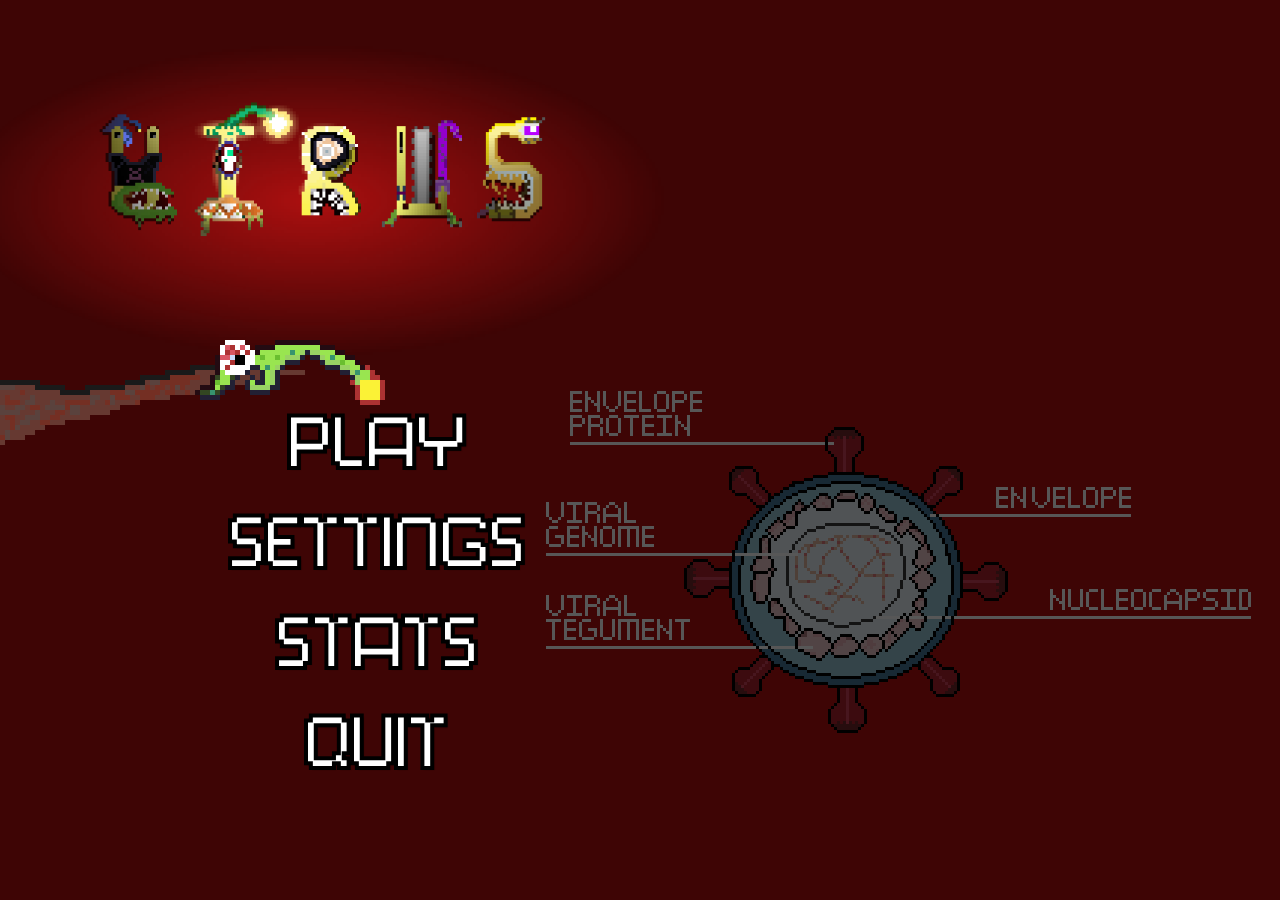
<file: index.html>
<!DOCTYPE html>
<html lang="en">
<head>
    <meta charset="UTF-8">
    <meta http-equiv="X-UA-Compatible" content="IE=edge">
    <meta name="viewport" content="width=device-width, initial-scale=1.0">
    <title>Document</title>

    <link rel="stylesheet" href="compiled/menu.css">
</head>
<body>

    <div class="menu-page" style="background-image: url(./img/menu/background.png)">
        <div class="menu-page__left">
            <div class="menu-page__logo">
                <div style="background-image: url(./img/menu/virus-logo.png)"></div>
            </div>

            <div class="menu-buttons">
                <ul class="menu-buttons__buttons-list">
                    <li class="menu-buttons__button">PLAY</li>
                    <li class="menu-buttons__button" data-settings>SETTINGS</li>
                    <li class="menu-buttons__button">STATS</li>
                    <li class="menu-buttons__button">QUIT</li>
                </ul>

                <div style="background-image: url(./img/menu/menu-item-picker.png)" class="menu-buttons__picker"></div>
            </div>
        </div>

        <div class="blackout"></div>
    </div>

    <div class="menu-page-blur"></div>

    <div class="settings-modal">
        <div class="settings-modal__wrapper">
            <div class="settings-modal__top">
                <h1 class="settings-modal__title">GAME SETTINGS</h1>
            </div>
            <div class="settings-modal__body settings-modal-body">
                <div class="settings-modal-body__block">
                    <div class="settings-modal-body__block-title">
                        <span>SOUNDS</span>
                    </div>
                    <div class="settings-modal-body__block-body settings-group">
                        <div class="settings-group__item">
                            <div class="settings-group__item-left">
                                <span>SFX</span>
                            </div>
                            <div class="settings-group__item-right">
                                <div class="settings-slider">
                                    <div class="settings-slider__thumb"></div>
                                </div>
                            </div>
                        </div>
                        <div class="settings-group__item">
                            <div class="settings-group__item-left">
                                <span>Music</span>
                            </div>
                            <div class="settings-group__item-right">
                                <div class="settings-slider">
                                    <div class="settings-slider__thumb"></div>
                                </div>
                            </div>
                        </div>
                        <div class="settings-group__item">
                            <div class="settings-group__item-left">
                                <span>Voice</span>
                            </div>
                            <div class="settings-group__item-right">
                                <div class="settings-slider">
                                    <div class="settings-slider__thumb"></div>
                                </div>
                            </div>
                        </div>
                        <div class="settings-group__item">
                            <div class="settings-group__item-left">
                                <span>SFX</span>
                            </div>
                            <div class="settings-group__item-right">
                                <div class="settings-slider">
                                    <div class="settings-slider__thumb"></div>
                                </div>
                            </div>
                        </div>
                        <div class="settings-group__item">
                            <div class="settings-group__item-left">
                                <span>Music</span>
                            </div>
                            <div class="settings-group__item-right">
                                <div class="settings-slider">
                                    <div class="settings-slider__thumb"></div>
                                </div>
                            </div>
                        </div>
                        <div class="settings-group__item">
                            <div class="settings-group__item-left">
                                <span>Voice</span>
                            </div>
                            <div class="settings-group__item-right">
                                <div class="settings-slider">
                                    <div class="settings-slider__thumb"></div>
                                </div>
                            </div>
                        </div>
                    </div>
                </div>
                <div class="settings-modal-body__block">
                    <div class="settings-modal-body__block-title">
                        <span>SOUNDS</span>
                    </div>
                    <div class="settings-modal-body__block-body settings-group">
                        <div class="settings-group__item">
                            <div class="settings-group__item-left">
                                <span>SFX</span>
                            </div>
                            <div class="settings-group__item-right">
                                <div class="settings-slider">
                                    <div class="settings-slider__thumb"></div>
                                </div>
                            </div>
                        </div>
                        <div class="settings-group__item">
                            <div class="settings-group__item-left">
                                <span>Music</span>
                            </div>
                            <div class="settings-group__item-right">
                                <div class="settings-slider">
                                    <div class="settings-slider__thumb"></div>
                                </div>
                            </div>
                        </div>
                        <div class="settings-group__item">
                            <div class="settings-group__item-left">
                                <span>Voice</span>
                            </div>
                            <div class="settings-group__item-right">
                                <div class="settings-slider">
                                    <div class="settings-slider__thumb"></div>
                                </div>
                            </div>
                        </div>
                        <div class="settings-group__item">
                            <div class="settings-group__item-left">
                                <span>SFX</span>
                            </div>
                            <div class="settings-group__item-right">
                                <div class="settings-slider">
                                    <div class="settings-slider__thumb"></div>
                                </div>
                            </div>
                        </div>
                        <div class="settings-group__item">
                            <div class="settings-group__item-left">
                                <span>Music</span>
                            </div>
                            <div class="settings-group__item-right">
                                <div class="settings-slider">
                                    <div class="settings-slider__thumb"></div>
                                </div>
                            </div>
                        </div>
                        <div class="settings-group__item">
                            <div class="settings-group__item-left">
                                <span>Voice</span>
                            </div>
                            <div class="settings-group__item-right">
                                <div class="settings-slider">
                                    <div class="settings-slider__thumb"></div>
                                </div>
                            </div>
                        </div>
                    </div>
                </div>
            </div>
        </div>
    </div>

    <script>
        document.querySelector('[data-settings]').addEventListener('click', e => {
            document.querySelector('.menu-page-blur').classList.add('menu-page-blur--show');
            document.querySelector('.settings-modal').classList.add('settings-modal--show');
        });

        document.querySelector('.menu-page-blur').addEventListener('click', e => {
            if (e.target.closest('.settings-modal')) {
                return;
            }

            document.querySelector('.menu-page-blur').classList.remove('menu-page-blur--show');
            document.querySelector('.settings-modal').classList.remove('settings-modal--show');
        });
    </script>

    <script>
        const picker     = document.querySelector('.menu-buttons__picker');
        const buttonList = document.querySelector('.menu-buttons__buttons-list');
        const buttonListTop = buttonList.getBoundingClientRect().top;

        movePickerTo(buttonList.querySelector('.menu-buttons__button'))

        buttonList.addEventListener('mouseover', (e) => {
            if (!e.target.classList.contains('menu-buttons__button')) {
                return;
            }

            movePickerTo(e.target);
        });

        function movePickerTo(button) {
            const buttonTop = button.getBoundingClientRect().top - 80 - buttonListTop;

            picker.style.top = buttonTop + 'px';
        }
    </script>

    <script>

        const sliderMove = event => {
		  event.target.style.cursor = 'grabbing';

          const thumb  = event.target;
          const slider = event.target.closest('.settings-slider');

		  let shiftX = event.clientX - thumb.getBoundingClientRect().left;

	      document.addEventListener('mousemove', onMouseMove);
	      document.addEventListener('mouseup', onMouseUp);

	      function onMouseMove(event) {
	        let newLeft = event.clientX - shiftX - slider.getBoundingClientRect().left;

	        // курсор вышел из слайдера => оставить бегунок в его границах.
	        if (newLeft < 10) {
	          newLeft = 10;
	        }

	        let rightEdge = slider.offsetWidth - thumb.offsetWidth;

	        if (newLeft > rightEdge - 10) {
	          newLeft = rightEdge - 10;
	        }

	        thumb.style.left = newLeft + 'px';
	      }

	      function onMouseUp() {
	        document.removeEventListener('mouseup', onMouseUp);
	        document.removeEventListener('mousemove', onMouseMove);

			event.target.style.cursor = 'grab';
	      }
		};
        
		document.querySelectorAll('.settings-slider__thumb').forEach(item => {
            item.onmousedown = sliderMove;
        })
    </script>

</body>
</html>
</file>
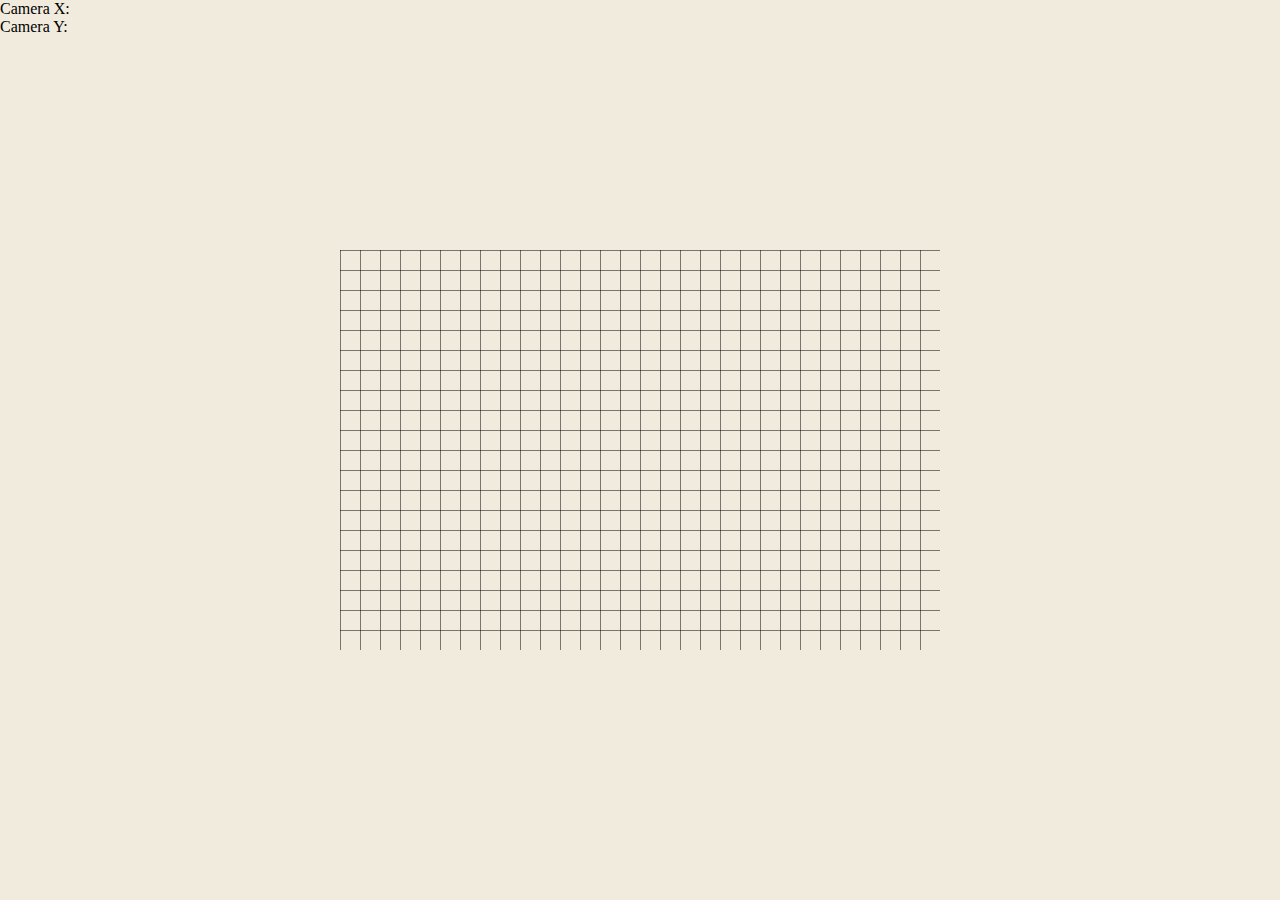
<file: grid.html>
<!DOCTYPE html>
<html lang="en">
<head>
    <meta charset="UTF-8">
    <meta name="viewport" content="width=device-width, initial-scale=1.0">
    <title>Document</title>
</head>

    <style>
        body {
            background: #f0ebdd;
            height: 100vh;
            width: 100vw;
            padding: 0;
            margin: 0;
        }

        #bg,
        #viruses,
        #mc {
            transform: translate(-50%, -50%);
            background: transparent;
            position: absolute;
            display: block;
            padding: 0;
            margin: 0;
            left: 50%;
            top: 50%;
        }

        #bg {
            z-index: 1;
        }

        #viruses {
            z-index: 2;
        }

        #mc {
            z-index: 3;
        }

        #map {
            background: black;
        }

    </style>

<body>

    <div>
        Camera X: <span id="camX"></span><br>
        Camera Y: <span id="camY"></span>
    </div>

    <div>
        <canvas id="bg"></canvas>
        <canvas id="viruses"></canvas>
        <canvas id="mc"></canvas>
    </div>

    <script type="text/javascript">
        class Camera {
            constructor(viewportW, viewportH, worldW, worldH) {
                this.x         = 0;
                this.y         = 0;
                this.viewportW = viewportW;
                this.viewportH = viewportH;
                this.worldW    = worldW;
                this.worldH    = worldH;
            }

            getXOffset() {
                if (this.observable) {
                    this.x = this.observable.x - (this.viewportW / 2);

                    if (this.x < 0) {
                        this.x = 0;
                    }

                    if (this.x + this.viewportW > worldW) {
                        this.x = worldW - this.viewportW;
                    }
                }

                return this.x;
            }

            getYOffset() {
                if (this.observable) {
                    this.y = this.observable.y - (this.viewportH / 2);

                    if (this.y < 0) {
                        this.y = 0;
                    }

                    if (this.y + this.viewportH > worldH) {
                        this.y = worldH - this.viewportH;
                    }
                }

                return this.y;
            }

            setX(x) {
                if (x <= this.worldW) {
                    this.x = x;
                    forceRerender();
                    this.logCamPosition();
                }
            }

            setY(y) {
                if (this.y + y <= this.worldH) {
                    this.y = y;
                    forceRerender();
                    this.logCamPosition();
                }
            }

            moveXRel(x) {
                const cameraXBoundary = this.x + x + 200;

                if (cameraXBoundary >= this.worldW || (this.x + x < -200)) {
                    return;
                }

                this.x += x;
                forceRerender();
                this.logCamPosition();
            }

            moveYRel(y) {
                const cameraYBoundary = this.y + y + 200;

                if (cameraYBoundary >= this.worldH || (this.y + y) < -200) {
                    return;
                }

                this.y += y;
                forceRerender();
                this.logCamPosition();
            }

            logCamPosition() {
                if (!this.camXSpan) {
                    this.camXSpan = document.querySelector('#camX');
                }

                if (!this.camYSpan) {
                    this.camYSpan = document.querySelector('#camY');
                }

                this.camXSpan.innerHTML = this.x;
                this.camYSpan.innerHTML = this.y;
            }

            observe(object) {
                this.observable = object;
            }
        }
    </script>

    <script type="text/javascript">
        let fieldObj = {}

        for (let row = 0; row < 100; row++) {
            fieldObj[row] = {};

            for (let col = 0; col < 100; col++) {
                if (col % 10 === 0) {
                    fieldObj[row][col] = 'X';
                } else {
                    fieldObj[row][col] = '';
                }
            }
        }

        var canvas = document.querySelector('#mc');
        const viruses = document.querySelector('#viruses');
        const bg = document.querySelector('#bg');
        const w = 2000;
        const h = 2000;
        const viewportW  = 600;
        const viewportH  = 400;
        let started = false;

        window.mainCamera = new Camera(viewportW, viewportH, w, h);

        var virusesCtx = viruses.getContext('2d');
        var ctx = canvas.getContext('2d');
        canvas.width  = viruses.width  = bg.width  = viewportW;
        canvas.height = viruses.height = bg.height = viewportH;

        ctx.globalAlpha = 0.5;

        function createGrid(w, h) {
            var data = `<svg width="${w}px" height="${h}px" xmlns="http://www.w3.org/2000/svg"> \
                <defs> \
                    <pattern id="smallGrid" width="20" height="20" patternUnits="userSpaceOnUse"> \
                        <path d="M 20 0 L 0 0 0 20" fill="none" stroke="black" stroke-width="1" /> \
                    </pattern> \
                    <pattern id="grid" width="90" height="90" patternUnits="userSpaceOnUse"> \
                        <rect width="80" height="80" fill="url(#smallGrid)" /> \
                        <path d="M 80 0 L 0 0 0 80" fill="none" stroke="black" stroke-width="1" /> \
                    </pattern> \
                </defs> \
                <rect width="100%" height="100%" fill="url(#smallGrid)" /> \
            </svg>`;

            var DOMURL = window.URL || window.webkitURL || window;

            var img = new Image();
            var svg = new Blob([data], {type: 'image/svg+xml;charset=utf-8'});
            var url = DOMURL.createObjectURL(svg);

            img.src = url;

            return img;
        }

        function drawGrid(ctx, grid, camera) {
            let xView = camera.getXOffset();
            let yView = camera.getYOffset();

            let sx, sy, dx, dy;
            let sWidth, sHeight, dWidth, dHeight;

            // offset point to crop the image
            sx = xView;
            sy = yView;

            // dimensions of cropped image
            sWidth = viewportW;
            sHeight = viewportH;

            // if cropped image is smaller than canvas we need to change the source dimensions
            if (grid.width - sx < sWidth) {
              sWidth = grid.width - sx;
            }
            if (grid.height - sy < sHeight) {
              sHeight = grid.height - sy;
            }

            // location on canvas to draw the croped image
            dx = 0;
            dy = 0;
            // match destination with source to not scale the image
            dWidth = sWidth;
            dHeight = sHeight;

            ctx.drawImage(grid, sx, sy, sWidth, sHeight, dx, dy, dWidth, dHeight);
        }

        const grid = createGrid(w, h);
        const bgCtx = bg.getContext('2d');
        grid.onload = () => drawGrid(bgCtx, grid, mainCamera);

        function drawObject() {
            virusesCtx.clearRect(0, 0, viewportW, viewportH);
            virusesCtx.fillStyle = 'red';
            virusesCtx.font = '20px serif';

            for (let row = 0; row < 100; row++) {
                for (let col = 0; col < 100; col++) {
                    if (fieldObj[row][col]) {
                        const x = col * 20 + 3;
                        const y = row * 20 + 17;

                        fillText(virusesCtx, fieldObj[row][col], x, y, 19, 'red');
                    }
                }
            }
        }

        function hasAdjacents(row, col) {
            for (let i = -1; i < 2; i++) {
                for (let j = -1; j < 2; j++) {
                    if (row + i < 0) continue;
                    if (col + j < 0) continue;

                    if (fieldObj[row + i][col + j]) {
                        return true;
                    }
                }
            }
        }

        function forceRerender() {
            bgCtx.clearRect(0, 0, viewportW, viewportH);
            ctx.clearRect(0, 0, viewportW, viewportH);
            virusesCtx.clearRect(0, 0, viewportW, viewportH);

            drawGrid(bgCtx, grid, mainCamera);
            drawObject();
        }

        let col, row;

        canvas.onmousemove = (e) => {
            let x = e.clientX - canvas.getBoundingClientRect().left + mainCamera.x;
            let y = e.clientY - canvas.getBoundingClientRect().top + mainCamera.y;

            if ((x > w || y > h) || (x < 0 || y < 0)) {
                return;
            }

            let rerender = false;

            if (Math.floor(x / 20) !== col) {
                col = Math.floor(x / 20);
                rerender = true;
            }

            if (Math.floor(y / 20) !== row) {
                row = Math.floor(y / 20);
                rerender = true;
            }

            if (rerender) {
                ctx.clearRect(0, 0, w, h);

                ctx.fillStyle = 'green';
                fillRect(ctx, (col * 20) + 1, (row * 20) + 1, 19, 19);
            }
        }

        let quickClick = false;

        canvas.onmouseup = ((e) => {
            if (!quickClick) {
                return;
            }

            let x = e.clientX - canvas.getBoundingClientRect().left + mainCamera.x;
            let y = e.clientY - canvas.getBoundingClientRect().top + mainCamera.y;

            if (x > w || y > h) {
                return;
            }

            const col = Math.floor(x / 20);
            const row = Math.floor(y / 20);

            if (!started || hasAdjacents(row, col) && fieldObj[row][col] !== 'X') {
                fieldObj[row][col] = 'X';
                drawObject();
                started = true;
            }
        });

        canvas.onmousedown = (async (e) => {
            quickClick = true;

            setTimeout(() => quickClick = false, 120);
        })

        function fillRect(ctx, x, y, w, h, c) {
            x -= mainCamera.getXOffset();
            y -= mainCamera.getYOffset();

            ctx.fillStyle = c;
            ctx.fillRect(x, y, w, h);
        }

        function fillText(ctx, text, x, y, mw, c) {
            x -= mainCamera.getXOffset();
            y -= mainCamera.getYOffset();

            ctx.fillStyle = c;
            ctx.fillText(text, x, y, mw);
            ctx.fillStyle = 'yellow';
        }
    </script>

    <script type="text/javascript">
        let mousedown = false;
        let shiftdown = false;

        document.addEventListener('mousedown', () => {
            mousedown = true;
        });
        document.addEventListener('mouseup', () => {
            mousedown = false;
        });

        document.addEventListener('keydown', (e) => {
            shiftdown = e.shiftKey;
        });
        document.addEventListener('keyup', (e) => {
            shiftdown = e.shiftKey;
        });

        let prevX, prevY;
        let nullifyTimer;
        document.addEventListener('mousemove', (e) => {
            if (!mousedown || !shiftdown) {
                return;
            }

            clearTimeout(nullifyTimer);

            const x  = e.clientX //- canvas.getBoundingClientRect().left;
            const y  = e.clientY //- canvas.getBoundingClientRect().top;

            if (prevX == null || prevY == null) {
                prevX = x;
                prevY = y;

                return;
            }

            const camShiftX = x - prevX;
            const camShiftY = y - prevY;

            window.mainCamera.moveXRel(-camShiftX);
            window.mainCamera.moveYRel(-camShiftY);

            prevX = x;
            prevY = y;

            nullifyTimer = setTimeout(() => prevX = prevY = null, 100);
        });

        /*document.addEventListener('keydown', (e) => {
            switch (e.code) {
                case 'KeyW': // up
                    mainCamera.moveYRel(-15);

                    break;

                case 'KeyD': // right
                    mainCamera.moveXRel(15);

                    break;

                case 'KeyS': // down
                    mainCamera.moveYRel(15);

                    break;

                case 'KeyA': // left
                    mainCamera.moveXRel(-15);

                    break;
            }
        })*/
    </script>
    
</body>
</html>
</file>
<file: compiled/menu.css>
/* http://meyerweb.com/eric/tools/css/reset/
   v2.0-modified | 20110126
   License: none (public domain)
*/
html, body, div, span, applet, object, iframe,
h1, h2, h3, h4, h5, h6, p, blockquote, pre,
a, abbr, acronym, address, big, cite, code,
del, dfn, em, img, ins, kbd, q, s, samp,
small, strike, strong, sub, sup, tt, var,
b, u, i, center,
dl, dt, dd, ol, ul, li,
fieldset, form, label, legend,
table, caption, tbody, tfoot, thead, tr, th, td,
article, aside, canvas, details, embed,
figure, figcaption, footer, header, hgroup,
menu, nav, output, ruby, section, summary,
time, mark, audio, video {
  margin: 0;
  padding: 0;
  border: 0;
  font-size: 100%;
  font: inherit;
  vertical-align: baseline;
}

/* make sure to set some focus styles for accessibility */
:focus {
  outline: 0;
}

/* HTML5 display-role reset for older browsers */
article, aside, details, figcaption, figure,
footer, header, hgroup, menu, nav, section {
  display: block;
}

body {
  line-height: 1;
}

ol, ul {
  list-style: none;
}

blockquote, q {
  quotes: none;
}

blockquote:before, blockquote:after,
q:before, q:after {
  content: "";
  content: none;
}

table {
  border-collapse: collapse;
  border-spacing: 0;
}

input[type=search]::-webkit-search-cancel-button,
input[type=search]::-webkit-search-decoration,
input[type=search]::-webkit-search-results-button,
input[type=search]::-webkit-search-results-decoration {
  -webkit-appearance: none;
  -moz-appearance: none;
}

input[type=search] {
  -webkit-appearance: none;
  -moz-appearance: none;
  -webkit-box-sizing: content-box;
  -moz-box-sizing: content-box;
  box-sizing: content-box;
}

textarea {
  overflow: auto;
  vertical-align: top;
  resize: vertical;
}

/**
 * Correct `inline-block` display not defined in IE 6/7/8/9 and Firefox 3.
 */
audio,
canvas,
video {
  display: inline-block;
  *display: inline;
  *zoom: 1;
  max-width: 100%;
}

/**
 * Prevent modern browsers from displaying `audio` without controls.
 * Remove excess height in iOS 5 devices.
 */
audio:not([controls]) {
  display: none;
  height: 0;
}

/**
 * Address styling not present in IE 7/8/9, Firefox 3, and Safari 4.
 * Known issue: no IE 6 support.
 */
[hidden] {
  display: none;
}

/**
 * 1. Correct text resizing oddly in IE 6/7 when body `font-size` is set using
 *    `em` units.
 * 2. Prevent iOS text size adjust after orientation change, without disabling
 *    user zoom.
 */
html {
  font-size: 100%;
  /* 1 */
  -webkit-text-size-adjust: 100%;
  /* 2 */
  -ms-text-size-adjust: 100%;
  /* 2 */
}

/**
 * Address `outline` inconsistency between Chrome and other browsers.
 */
a:focus {
  outline: thin dotted;
}

/**
 * Improve readability when focused and also mouse hovered in all browsers.
 */
a:active,
a:hover {
  outline: 0;
}

/**
 * 1. Remove border when inside `a` element in IE 6/7/8/9 and Firefox 3.
 * 2. Improve image quality when scaled in IE 7.
 */
img {
  border: 0;
  /* 1 */
  -ms-interpolation-mode: bicubic;
  /* 2 */
}

/**
 * Address margin not present in IE 6/7/8/9, Safari 5, and Opera 11.
 */
figure {
  margin: 0;
}

/**
 * Correct margin displayed oddly in IE 6/7.
 */
form {
  margin: 0;
}

/**
 * Define consistent border, margin, and padding.
 */
fieldset {
  border: 1px solid #c0c0c0;
  margin: 0 2px;
  padding: 0.35em 0.625em 0.75em;
}

/**
 * 1. Correct color not being inherited in IE 6/7/8/9.
 * 2. Correct text not wrapping in Firefox 3.
 * 3. Correct alignment displayed oddly in IE 6/7.
 */
legend {
  border: 0;
  /* 1 */
  padding: 0;
  white-space: normal;
  /* 2 */
  *margin-left: -7px;
  /* 3 */
}

/**
 * 1. Correct font size not being inherited in all browsers.
 * 2. Address margins set differently in IE 6/7, Firefox 3+, Safari 5,
 *    and Chrome.
 * 3. Improve appearance and consistency in all browsers.
 */
button,
input,
select,
textarea {
  font-size: 100%;
  /* 1 */
  margin: 0;
  /* 2 */
  vertical-align: baseline;
  /* 3 */
  *vertical-align: middle;
  /* 3 */
}

/**
 * Address Firefox 3+ setting `line-height` on `input` using `!important` in
 * the UA stylesheet.
 */
button,
input {
  line-height: normal;
}

/**
 * Address inconsistent `text-transform` inheritance for `button` and `select`.
 * All other form control elements do not inherit `text-transform` values.
 * Correct `button` style inheritance in Chrome, Safari 5+, and IE 6+.
 * Correct `select` style inheritance in Firefox 4+ and Opera.
 */
button,
select {
  text-transform: none;
}

/**
 * 1. Avoid the WebKit bug in Android 4.0.* where (2) destroys native `audio`
 *    and `video` controls.
 * 2. Correct inability to style clickable `input` types in iOS.
 * 3. Improve usability and consistency of cursor style between image-type
 *    `input` and others.
 * 4. Remove inner spacing in IE 7 without affecting normal text inputs.
 *    Known issue: inner spacing remains in IE 6.
 */
button,
html input[type=button],
input[type=reset],
input[type=submit] {
  -webkit-appearance: button;
  /* 2 */
  cursor: pointer;
  /* 3 */
  *overflow: visible;
  /* 4 */
}

/**
 * Re-set default cursor for disabled elements.
 */
button[disabled],
html input[disabled] {
  cursor: default;
}

/**
 * 1. Address box sizing set to content-box in IE 8/9.
 * 2. Remove excess padding in IE 8/9.
 * 3. Remove excess padding in IE 7.
 *    Known issue: excess padding remains in IE 6.
 */
input[type=checkbox],
input[type=radio] {
  box-sizing: border-box;
  /* 1 */
  padding: 0;
  /* 2 */
  *height: 13px;
  /* 3 */
  *width: 13px;
  /* 3 */
}

/**
 * 1. Address `appearance` set to `searchfield` in Safari 5 and Chrome.
 * 2. Address `box-sizing` set to `border-box` in Safari 5 and Chrome
 *    (include `-moz` to future-proof).
 */
input[type=search] {
  -webkit-appearance: textfield;
  /* 1 */
  -moz-box-sizing: content-box;
  -webkit-box-sizing: content-box;
  /* 2 */
  box-sizing: content-box;
}

/**
 * Remove inner padding and search cancel button in Safari 5 and Chrome
 * on OS X.
 */
input[type=search]::-webkit-search-cancel-button,
input[type=search]::-webkit-search-decoration {
  -webkit-appearance: none;
}

/**
 * Remove inner padding and border in Firefox 3+.
 */
button::-moz-focus-inner,
input::-moz-focus-inner {
  border: 0;
  padding: 0;
}

/**
 * 1. Remove default vertical scrollbar in IE 6/7/8/9.
 * 2. Improve readability and alignment in all browsers.
 */
textarea {
  overflow: auto;
  /* 1 */
  vertical-align: top;
  /* 2 */
}

/**
 * Remove most spacing between table cells.
 */
table {
  border-collapse: collapse;
  border-spacing: 0;
}

html,
button,
input,
select,
textarea {
  color: #222;
}

::-moz-selection {
  background: #b3d4fc;
  text-shadow: none;
}

::selection {
  background: #b3d4fc;
  text-shadow: none;
}

img {
  vertical-align: middle;
}

fieldset {
  border: 0;
  margin: 0;
  padding: 0;
}

textarea {
  resize: vertical;
}

.chromeframe {
  margin: 0.2em 0;
  background: #ccc;
  color: #000;
  padding: 0.2em 0;
}

@font-face {
  font-family: "Viruses menu";
  src: url("./Viruses menu.otf");
}
@font-face {
  font-family: "Viruses regular";
  src: url("./Viruses regular.ttf");
}
.menu-buttons {
  position: relative;
  margin-top: 10px;
  width: 755px;
  z-index: 12;
}
.menu-buttons__buttons-list {
  -webkit-text-stroke-color: black;
  -webkit-text-stroke-width: 4px;
}
.menu-buttons__button {
  text-shadow: 2px 1.5px 1px #200303;
  font-size: 60px;
  font-family: "Viruses menu";
  margin: 0 auto 40px;
  width: fit-content;
  user-select: none;
  cursor: pointer;
  display: block;
  color: #FFF;
}
.menu-buttons__button:last-child {
  margin-bottom: 0;
}
.menu-buttons__picker {
  transition: 1s all ease-in-out;
  position: absolute;
  height: 105px;
  width: 385px;
  left: 0;
}

.settings-modal {
  z-index: 22;
  transform: translate(-50%, -50%);
  background: #3A362B;
  position: absolute;
  border: 7px solid;
  display: none;
  left: 50%;
  top: 50%;
  height: 50%;
  width: 50%;
}
.settings-modal--show {
  display: block;
}
.settings-modal__wrapper {
  flex-direction: column;
  overflow: hidden;
  max-height: 100%;
  display: flex;
}
.settings-modal__top {
  border-bottom: 2px solid #000;
  text-align: center;
  padding: 5px 0;
}
.settings-modal__title {
  font-family: "Viruses regular";
  font-size: 30px;
  color: #FFF;
}

.settings-modal-body {
  overflow: auto;
  height: 100%;
}
.settings-modal-body__block-title {
  -webkit-text-stroke-color: black;
  -webkit-text-stroke-width: 4px;
  font-family: "Viruses menu";
  padding: 20px 0 0 20px;
  font-size: 40px;
  color: #FFF;
}

.settings-group {
  margin-top: 15px;
}
.settings-group__item {
  font-family: "Viruses regular";
  justify-content: space-between;
  align-items: center;
  display: flex;
  height: 70px;
}
.settings-group__item:not(:nth-child(2n)) {
  background: #2E2B24;
}
.settings-group__item-left, .settings-group__item-right {
  box-sizing: border-box;
  display: inline-block;
  font-size: 50px;
  width: 50%;
}
.settings-group__item-left {
  text-transform: uppercase;
  padding-left: 100px;
  color: #FFF;
}

.settings-slider {
  background: url("../img/menu/bar.png") center center no-repeat;
  position: relative;
  height: 52px;
  width: 315px;
}
.settings-slider__thumb {
  background: url("../img/menu/thumb.png") center center no-repeat;
  position: absolute;
  padding: inherit;
  height: 52px;
  cursor: grab;
  width: 52px;
  left: 10px;
}

::-webkit-scrollbar {
  width: 9px;
  /* vertical scrollbar height */
  height: 0;
  /* horizontal scrollbar height */
  background-color: #27241F;
}

::-webkit-scrollbar-thumb {
  background-color: #161613;
  border-radius: 0;
}

/* Arrows */
::-webkit-scrollbar-button:vertical:start:decrement {
  background: linear-gradient(120deg, #02141a 40%, rgba(0, 0, 0, 0) 41%), linear-gradient(240deg, #02141a 40%, rgba(0, 0, 0, 0) 41%), linear-gradient(0deg, #02141a 30%, rgba(0, 0, 0, 0) 31%);
  background-color: #f6f8f4;
  height: 0;
  width: 0;
}

::-webkit-scrollbar-button:vertical:end:increment {
  background: linear-gradient(300deg, #02141a 40%, rgba(0, 0, 0, 0) 41%), linear-gradient(60deg, #02141a 40%, rgba(0, 0, 0, 0) 41%), linear-gradient(180deg, #02141a 30%, rgba(0, 0, 0, 0) 31%);
  background-color: #f6f8f4;
  height: 0;
  width: 0;
}

::-webkit-scrollbar-button:horizontal:start:decrement {
  background: linear-gradient(30deg, #02141a 40%, rgba(0, 0, 0, 0) 41%), linear-gradient(150deg, #02141a 40%, rgba(0, 0, 0, 0) 41%), linear-gradient(270deg, #02141a 30%, rgba(0, 0, 0, 0) 31%);
  background-color: #f6f8f4;
  height: 0;
  width: 0;
}

::-webkit-scrollbar-button:horizontal:end:increment {
  background: linear-gradient(210deg, #02141a 40%, rgba(0, 0, 0, 0) 41%), linear-gradient(330deg, #02141a 40%, rgba(0, 0, 0, 0) 41%), linear-gradient(90deg, #02141a 30%, rgba(0, 0, 0, 0) 31%);
  background-color: #f6f8f4;
  height: 0;
  width: 0;
}

body {
  overflow: hidden;
}

.menu-page {
  background-repeat: no-repeat;
  background-position: 95% 70%;
  background-color: #B51111;
  height: 100vh;
  width: 100vw;
}
@media (min-width: 1920px) {
  .menu-page {
    background-size: 50%;
  }
}
.menu-page-blur {
  background: rgba(0, 0, 0, 0.5);
  z-index: 20;
  backdrop-filter: blur(5px);
  position: absolute;
  display: none;
  height: 100%;
  width: 100%;
  left: 0;
  top: 0;
}
.menu-page-blur--show {
  display: block;
}
.menu-page__left {
  max-width: 55%;
}
@media (min-width: 1920px) {
  .menu-page__left {
    max-width: 45%;
  }
}
.menu-page__logo {
  margin-bottom: 40px;
  margin-left: -40px;
  padding-top: 20px;
  width: 100%;
}
.menu-page__logo div {
  z-index: 12;
  background-repeat: no-repeat;
  background-position: center;
  background-size: contain;
  position: relative;
  height: 360px;
}

.blackout {
  z-index: 10;
  background: #000;
  position: absolute;
  opacity: 0.66;
  height: 100%;
  width: 100%;
  left: 0;
  top: 0;
}

/*# sourceMappingURL=menu.css.map */
</file>
